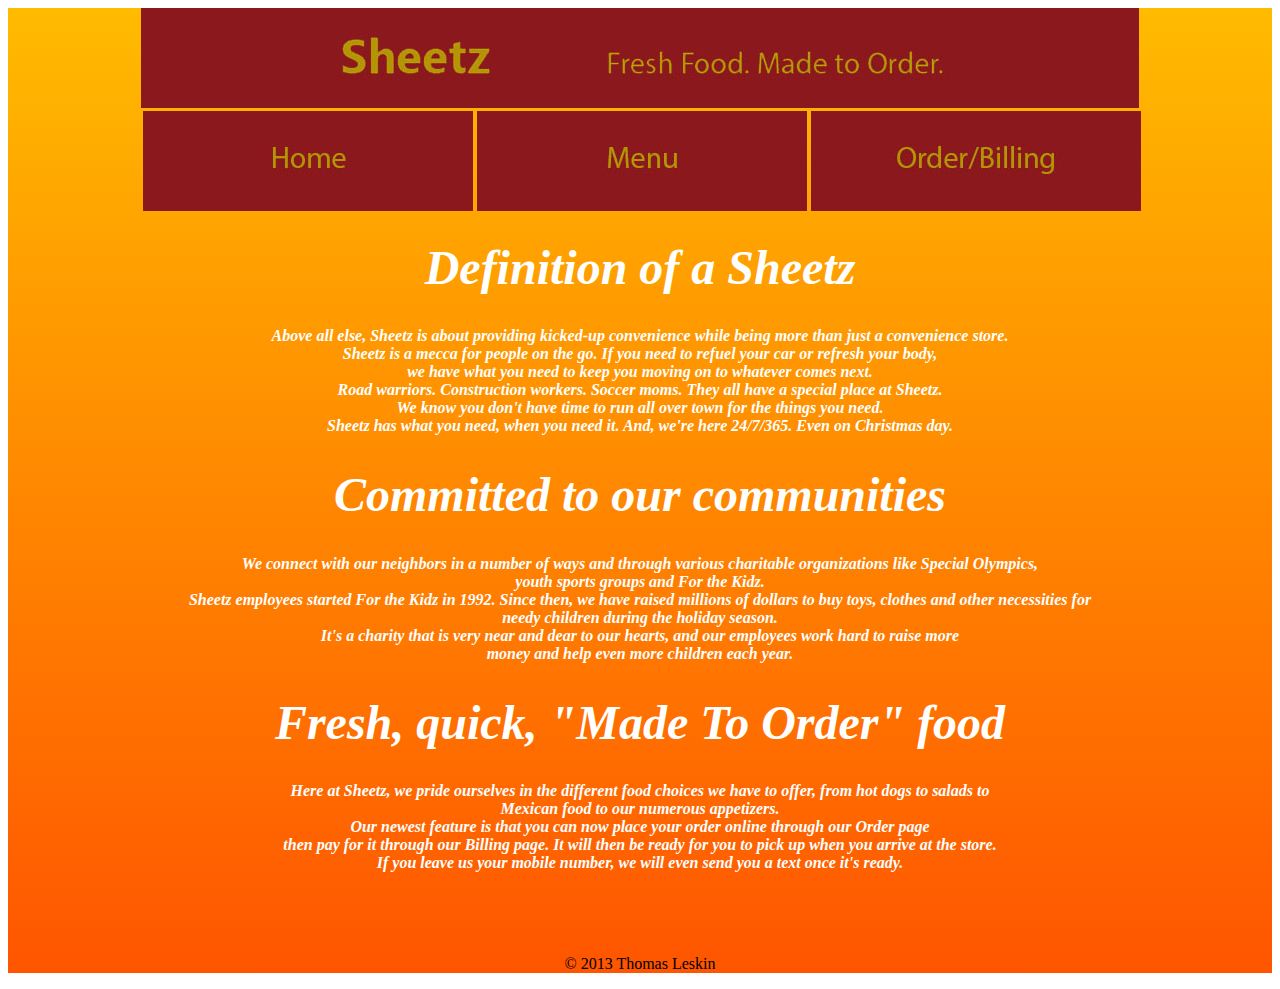
<file: index.html>
<html>
	<head>
		<title>Sheetz</title>
<!-- This links to the style sheet.-->
        <link rel="stylesheet" href="sheetz.css" type text/css">
	</head>

<body>

<!-- This brings in the gradient from the style sheet.-->
<div class='orangegrad'> 

<div id='banner'> 
</div>

<!-- This is the menu at the top of my page, a fixed object and that info is called from the global stylesheet.-->
<div id='object2'> 
<table align="center"><tr><td>
<a href="index.html"> <img src="1.jpg"></a>
</td><td>
<a href="menu.html"><img src="2.jpg"></a>
</td><td>
<a href="order_page.html"><img src="3.jpg"></a>
</td><td>
</td></tr></table>
</div>


<center>
<h1>Definition of a Sheetz<h1><!-- this is a different font and size called from the stylesheet.-->

<!-- this is a different font and size called from the stylesheet.-->
<!-- all of this text was changed to white to make it more visible. it was originally black.-->
<!-- i took out more spacing to consolidate the text a bit so you dont have to scroll as far.-->

<h2>Above all else, Sheetz is about providing kicked-up convenience while being more than just a convenience store. <br>
Sheetz is a mecca for people on the go. If you need to refuel your car or refresh your body,<br> 
we have what you need to keep you moving on to whatever comes next.<br>
Road warriors. Construction workers. Soccer moms. They all have a special place at Sheetz. <br>
We know you don't have time to run all over town for the things you need. <br>
Sheetz has what you need, when you need it. And, we're here 24/7/365. Even on Christmas day.<br></h2>

<h1>Committed to our communities</h1>

<h2>We connect with our neighbors in a number of ways and through various charitable organizations like Special Olympics,<br>
 youth sports groups and For the Kidz.<br>

Sheetz employees started For the Kidz in 1992. 
Since then, we have raised millions of dollars to buy toys, clothes and other necessities for <br>
needy children during the holiday season.<br>
 It's a charity that is very near and dear to our hearts, and our employees work hard to raise more <br>
 money and help even more children each year.<br></h2>

<h1>Fresh, quick, "Made To Order" food</h1><!-- this is a different font and size called from the stylesheet.-->

<!-- this is a different font and size called from the stylesheet.-->
<h2>Here at Sheetz, we pride ourselves in the different food choices we have to offer, from hot dogs to salads to<br>
Mexican food to our numerous appetizers.<br>

Our newest feature is that you can now place your order online through our Order page<br>
then pay for it through our Billing page. It will then be ready for you to pick up when you arrive at the store.<br>
If you leave us your mobile number, we will even send you a text once it's ready. <br></h2>
 </center>
 
<br><br><br>
 <p align="center">&copy 2013 Thomas Leskin</p>
</body>
</html>
</file>
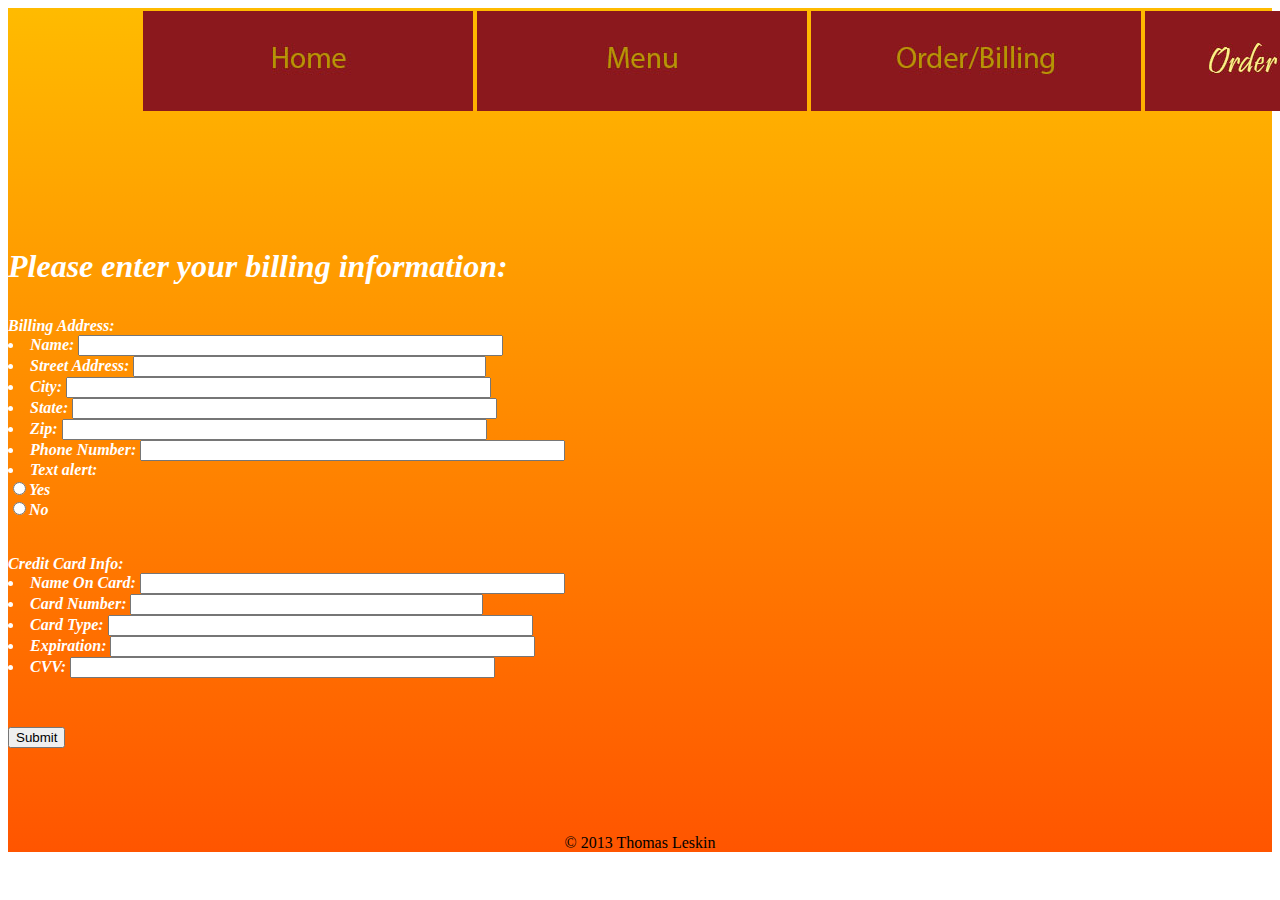
<file: billing_shipping.html>
<html>
<head><title>Billing/Shipping</title>
<!-- links page to the stylesheet.-->
<link rel="stylesheet" href="sheetz.css" type text/css">
</head>
<body>

<!-- brings in orange gradient from stylesheet.-->
<div class='orangegrad'> 

<!-- this is the menu header at the top of my page.-->
<div id='object2'> 
<table align="center"><tr><td>
<a href="index.html"> <img src="1.jpg">   </a>
</td><td>
<a href="index.html"> <img src="2.jpg"></a>
</td><td>
<a href="menu.html"><img src="3.jpg"></a>
</td><td>
<a href="order_page.html"><img src="4.jpg"></a>
</td><td>
<a href="billing_shipping.html"><img src="5.jpg"></a>
</td></tr></table>
</div>

<br><br><br><br><br><br>
<!-- this is telling people to enter their billing info and is in a different font.-->
<h3>Please enter your billing information:</h3> 
<form id="CustomerBilling" method="POST"><!-- this form is for the customer billing.-->
<h2><!-- a different font size and color is used here, called from style sheet.-->
Billing Address:
<li>
	Name: <input type="text" name "customername" id="customername" size="50px">
</li>	
<li>
	 Street Address: <input type="textarea" name="street" id="street" size="41px">
</li>

<li>
    City: <input type="city" name="city" size="50px">
</li>
<li>
	State: <input type="text" name "state" id="state" size="50px">
</li>	
<li>
	 Zip: <input type="textarea" name="zipcode" id="zipcode" size="50px">
</li>
<li>
	 Phone Number: <input type="textarea" name="phonenumber" id="phonenumber" size="50px">
</li>
<li>
Text alert:<br>
<input type="radio" name="textalert" value="Yes">Yes<br>
<input type="radio" name="textalert" value="No">No<br>
</li>
<br><br>


Credit Card Info:

<li>
	Name On Card: <input type="text" name "OS" id="OS" size="50px">
</li>	
<li>
	Card Number: <input type="textarea" name="devicedescription" id="devicedescribe" size="41px">
</li>

<li>
    Card Type: <input type="decimal" name="deviceprice" size="50px">
</li>
<li>
	Expiration: <input type="text" name "OS" id="OS" size="50px">
</li>	
<li>
	 CVV: <input type="textarea" name="devicedescription" id="devicedescribe" size="50px">
</li>
<br><br>
</h2>
<input type="submit" value="Submit"> <!-- this submits the form.-->
</form>
<br><br><br>
 <p align="center">&copy 2013 Thomas Leskin</p>
</body>
</html>
</file>
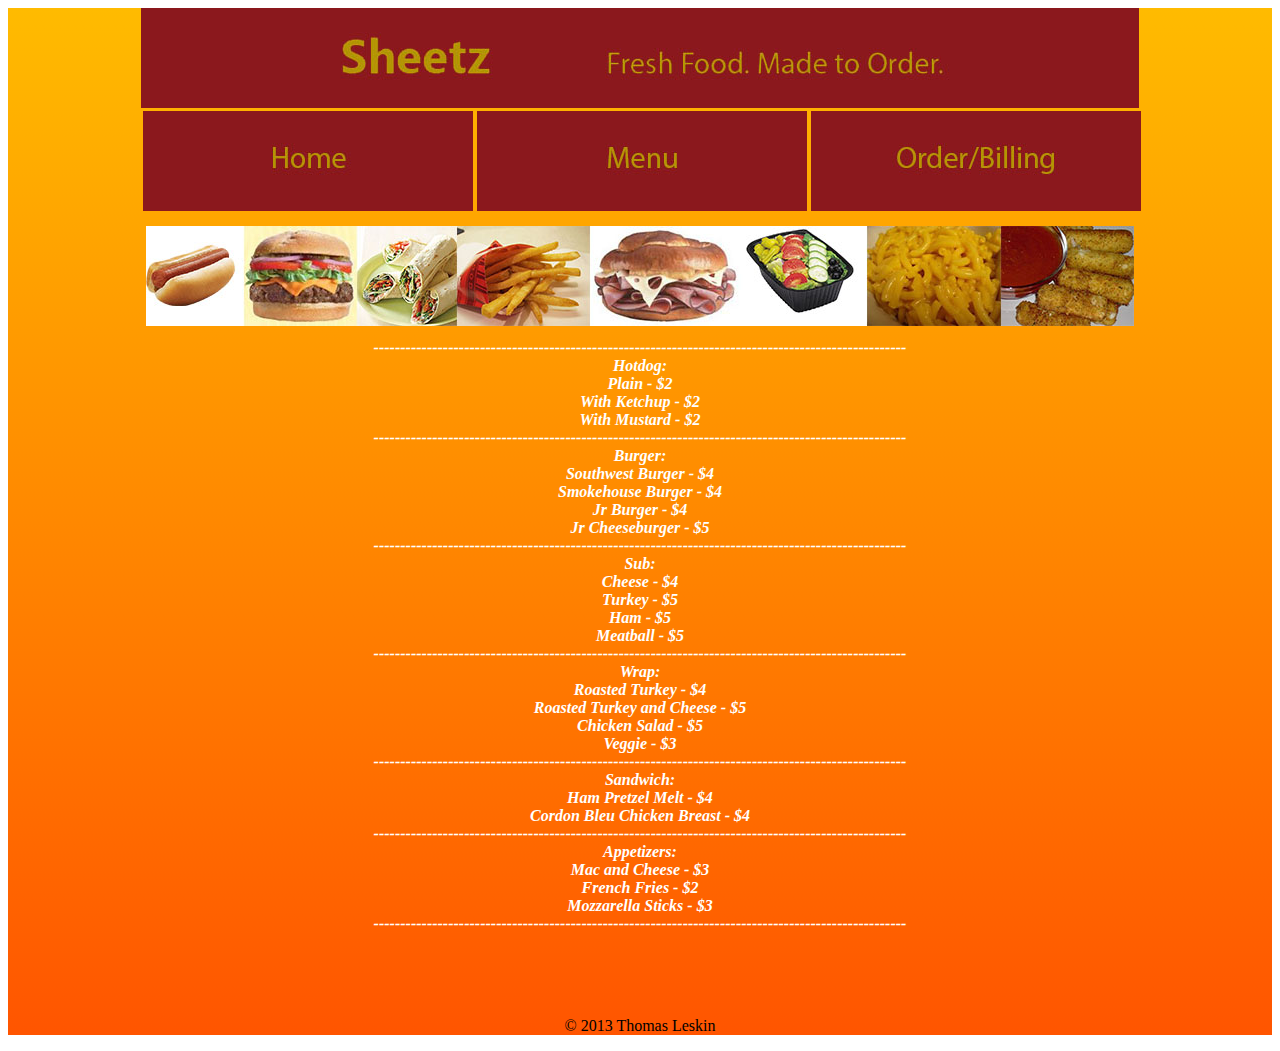
<file: menu.html>
<html>
	<head>
		<title>Menu</title>
	<link rel="stylesheet" href="sheetz.css" type text/css"> <!-- link to the stylesheet.-->
</head>

<body>

<div class='orangegrad'> <!-- call gradient from the stylesheet.-->

<div id='banner'> 
</div>

<!-- This is the menu at the top of my page, a fixed object and that info is called from the global stylesheet.-->
<div id='object2'> 
<table align="center"><tr><td>
<a href="index.html"> <img src="1.jpg"></a>
</td><td>
<a href="menu.html"><img src="2.jpg"></a>
</td><td>
<a href="order_page.html"><img src="3.jpg"></a>
</td><td>
</td></tr></table>
</div>

<br>
<center>
<img src="strip.jpg"> <br>


<h2><!-- all this text is in a different font and color.-->
----------------------------------------------------------------------------------------------------<br>
Hotdog:<br> 
Plain - $2<br>
With Ketchup - $2<br>
With Mustard - $2<br>
----------------------------------------------------------------------------------------------------<br>
Burger: <br>
Southwest Burger - $4<br>
Smokehouse Burger - $4<br>
Jr Burger - $4<br>
Jr Cheeseburger - $5<br>
----------------------------------------------------------------------------------------------------<br>
Sub: <br>
Cheese - $4<br>
Turkey - $5<br>
Ham - $5<br>
Meatball - $5<br>
----------------------------------------------------------------------------------------------------<br>
Wrap: <br>
Roasted Turkey - $4<br>
Roasted Turkey and Cheese - $5<br>
Chicken Salad - $5<br>
Veggie - $3<br>
----------------------------------------------------------------------------------------------------<br>
Sandwich: <br>
Ham Pretzel Melt - $4<br>
Cordon Bleu Chicken Breast - $4<br>
----------------------------------------------------------------------------------------------------<br>
Appetizers: <br>
Mac and Cheese - $3<br>
French Fries - $2<br>
Mozzarella Sticks - $3<br>
----------------------------------------------------------------------------------------------------<br>
</h2>
</center>
<br><br><br>
 <p align="center">&copy 2013 Thomas Leskin</p>
</body>
</html>
</file>
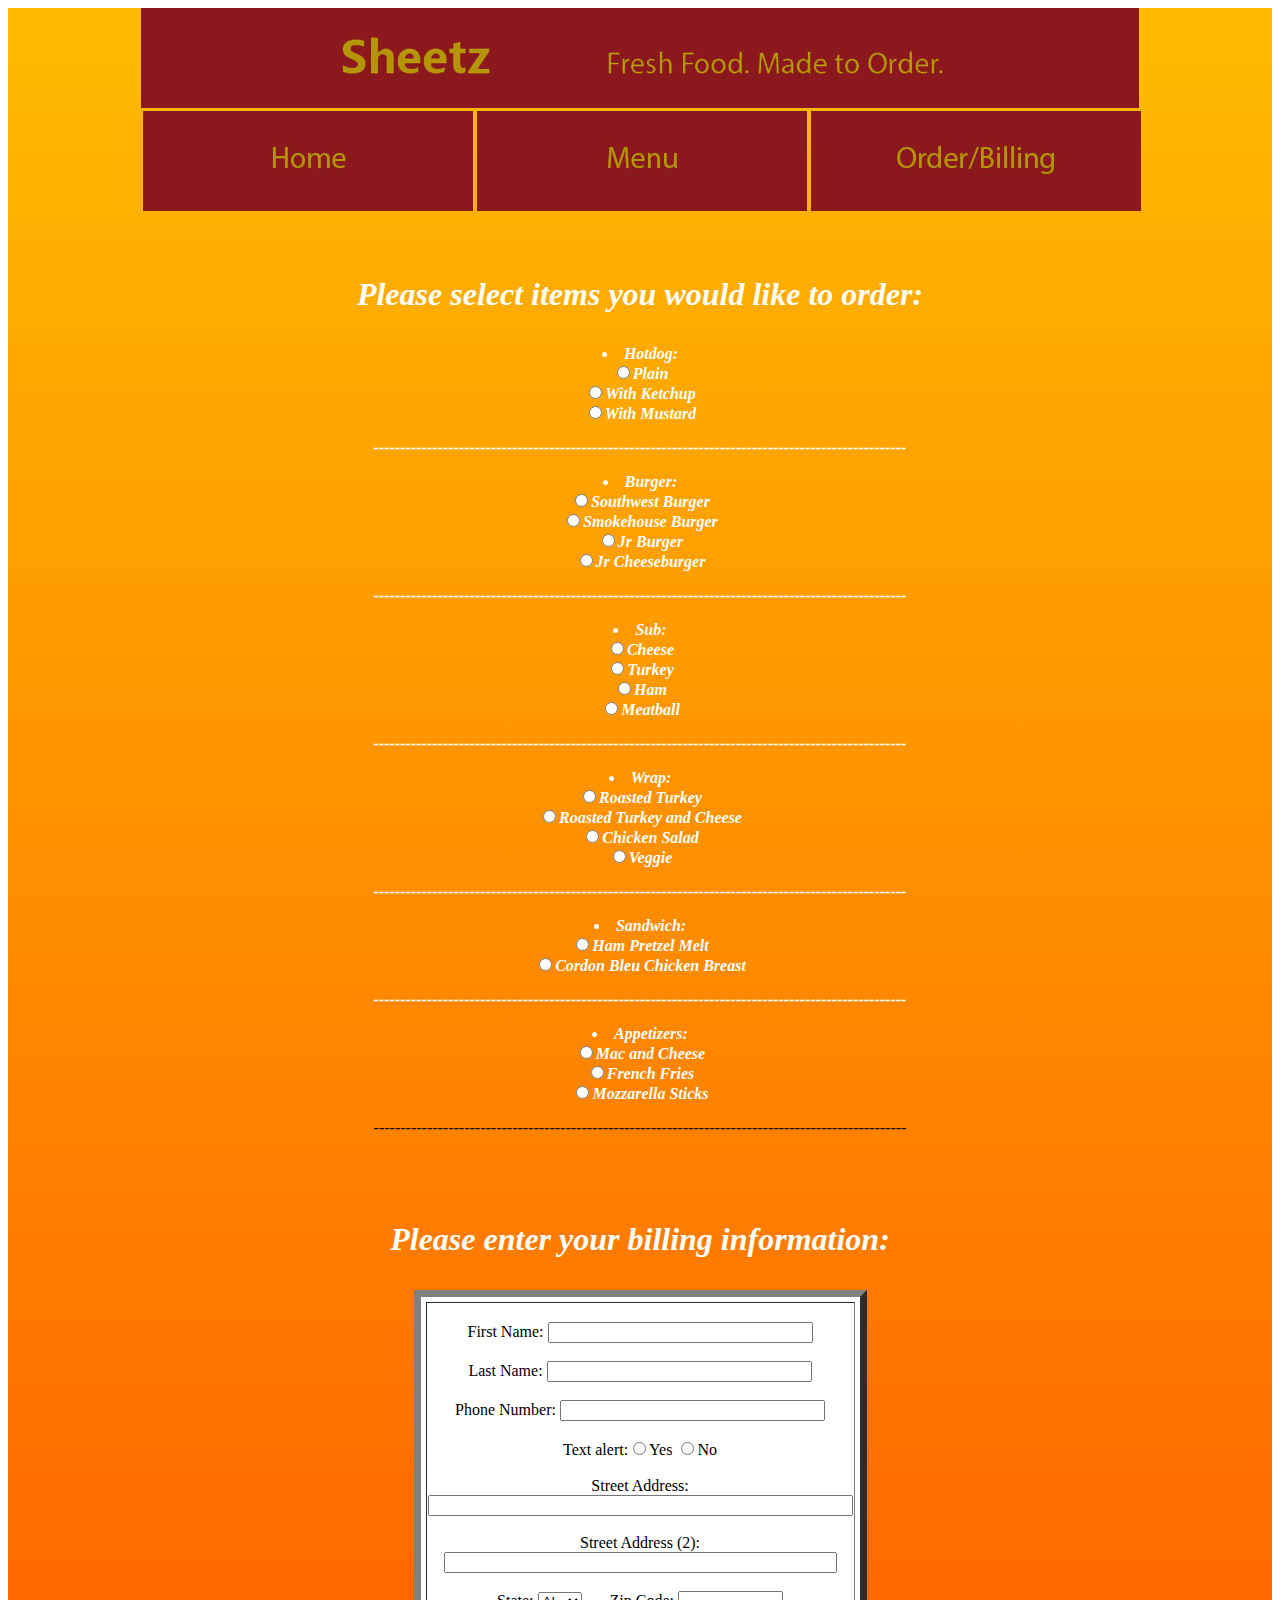
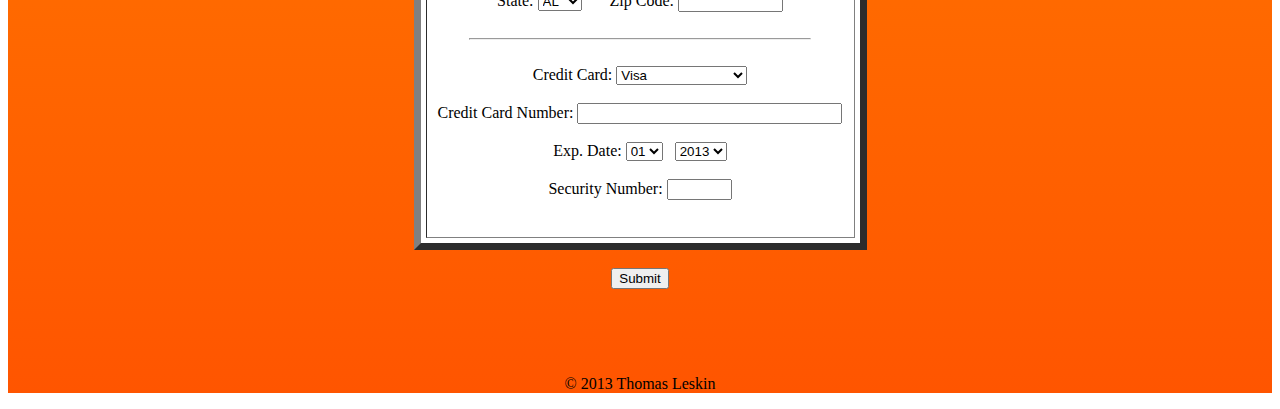
<file: order_page.html>
<html>
<head><title>Order Page</title>
<link rel="stylesheet" href="sheetz.css" type text/css">
<!-- links stylesheet.-->
</head>
<body>

<div class='orangegrad'> <!-- call gradient from the stylesheet.-->


<!-- i added a banner to the final project.-->
<div id='banner'> 
</div>

<!-- This is the menu at the top of my page, a relative object and that info is called from the global stylesheet.-->
<!-- I consolidated my menu down to three buttons for the final. I also made new ones that have a larger font, are larger themselves
and are centered on the page under the banner.-->
<center>
<div id='object2'> 
<table align="center"><tr><td>
<a href="index.html"> <img src="1.jpg"></a>
</td><td>
<a href="menu.html"><img src="2.jpg"></a>
</td><td>
<a href="order_page.html"><img src="3.jpg"></a>
</td><td>
</td></tr></table>
</div>
</center>
<br><br>

<center>
<h3>Please select items you would like to order:</h3> <!-- this is a different font and size, called from stylesheet.-->
<form action="Sheetz.php" method="POST"> <!-- this form is for ordering.--> <!-- All this info is going to my Sheetz.php page-->
<form value="Submit" method="POST">


<h2><li><!-- all of this text is in a different front and size.-->
 Hotdog: <br>
<input type="radio" name="hdtype" value = "Plain Hot Dog" >Plain<br>
<input type="radio" name="hdtype" value = "Hotdog w/ Ketchup" >With Ketchup<br> 
<input type="radio" name="hdtype" value="Hotdog w/ Mustard" >With Mustard <br>
</li>
<p>----------------------------------------------------------------------------------------------------</p>
<li>
 Burger: <br>
<input type="radio" name="burger" value= "Southwest Burger">Southwest Burger<br>
<input type="radio" name="burger" value="Smokehouse Burger">Smokehouse Burger<br>
<input type="radio" name="burger" value="Jr Burger">Jr Burger<br>
<input type="radio" name="burger" value="Jr Cheeseburger">Jr Cheeseburger<br>
</li>
<p>----------------------------------------------------------------------------------------------------</p>
<li>
 Sub: <br>
<input type="radio" name="typesub" value="Cheese sub">Cheese<br>
<input type="radio" name="typesub" value="Turkey sub">Turkey<br>
<input type="radio" name="typesub" value="Ham sub">Ham<br>
<input type="radio" name="typesub" value="Meatball sub">Meatball<br>
</li>
<p>----------------------------------------------------------------------------------------------------</p>
<li>
 Wrap: <br>
<input type="radio" name="wrap" value="Roasted Turkey Wrap">Roasted Turkey<br>
<input type="radio" name="wrap" value="Roasted Turkey and Cheese Wrap" >Roasted Turkey and Cheese<br>
<input type="radio" name="wrap" value="Chicken Salad Wrap" >Chicken Salad<br>
<input type="radio" name="wrap" value="Veggie Wrap" >Veggie<br>
</li>
<p>----------------------------------------------------------------------------------------------------</p>
<li>
 Sandwich: <br>
<input type="radio" name="sandwich" value="Ham Pretzel Melt" >Ham Pretzel Melt<br>
<input type="radio" name="sandwich" value="Cordon Bleu Chicken Breast" >Cordon Bleu Chicken Breast<br> 
</li>
<p>----------------------------------------------------------------------------------------------------</p>
<li>
 Appetizers: <br>
<input type="radio" name="app" value="Mac and Cheese" >Mac and Cheese<br>
<input type="radio" name="app" value="French Fries" >French Fries<br> 
<input type="radio" name="app" value="Mozzarella Sticks" >Mozzarella Sticks <br>
</li></h2>

<p>----------------------------------------------------------------------------------------------------</p>
<br>

<br>


<!-- this is telling people to enter their billing info and is in a different font.-->



<table border="7" cellspacing="5" cellpadding="1" width="30%" align="center" bgcolor="white">
<h3>Please enter your billing information:</h3> 
	<tr>
		<td align="center">
		<br>
			First Name: <input type="textarea" name="fname" id="fname" size="30px">
			<br><br>
			Last Name: <input type="textarea" name="lname" id="lname" size="30px">
			<br><br>
			Phone Number: <input type="textarea" name="phone" id="phone" size="30px">
			<br><br>		
            Text alert:<input type="radio" name="textalert" value="Yes">Yes
			<input type="radio" name="textalert" value="No">No<br>
	        <br>
			Street Address: <input type="textarea" name="sadd" id="sadd" size="50px">
			<br><br>
			Street Address (2): <input type="textarea" name="sadd2" id="sadd2" size="46px">
			<br><br>
			State:  
				<select name="state">
					<option value="AL">AL</option>
					<option value="AK">AK</option>
					<option value="AZ">AZ</option>
					<option value="AR">AR</option>
					<option value="CA">CA</option>
					<option value="CO">CO</option>
					<option value="CT">CT</option>
					<option value="DE">DE</option>
					<option value="DC">DC</option>
					<option value="FL">FL</option>
					<option value="GA">GA</option>
					<option value="HI">HI</option>
					<option value="ID">ID</option>
					<option value="IL">IL</option>
					<option value="IN">IN</option>
					<option value="IA">LA</option>
					<option value="KS">KS</option>
					<option value="KY">KY</option>
					<option value="ME">ME</option>
					<option value="MD">MD</option>
					<option value="MA">MA</option>
					<option value="MI">MI</option>
					<option value="MN">MN</option>
					<option value="MS">MS</option>
					<option value="MO">MO</option>
					<option value="MT">MT</option>
					<option value="NE">NE</option>
					<option value="NV">NV</option>
					<option value="NH">NH</option>
					<option value="NJ">NJ</option>
					<option value="NM">NM</option>
					<option value="NY">NY</option>
					<option value="NC">NC</option>
					<option value="ND">ND</option>
					<option value="OH">OH</option>
					<option value="OK">OK</option>
					<option value="OR">OR</option>
					<option value="PA">PA</option>
					<option value="RI">RI</option>
					<option value="SC">SC</option>
					<option value="SD">SD</option>
					<option value="TN">TN</option>
					<option value="TX">TX</option>
					<option value="UT">UT</option>
					<option value="VT">VT</option>
					<option value="VA">VA</option>
					<option value="WA">WA</option>
					<option value="WV">WV</option>
					<option value="WI">WI</option>
					<option value="WY">WY</option>
				</select>
			&nbsp; &nbsp; &nbsp;
			Zip Code: <input type="textarea" name="zip" id="zip" size="10px">
			<br><br>
			<hr border="1" width="80%">
			<br>
			Credit Card:
				<select name="makeitrain">
					<option value="Visa">Visa</option>
					<option value="American">American Express</option>
					<option value="Discover">Discover</option>
					<option value="Master">MasterCard</option>
				</select>
			<br><br>
				Credit Card Number: 
					<input type="textarea" name="cnum" id="cnum" size="30px">
			<br><br>
				Exp. Date:
					<select name="month">
						<option value="01">01</option>
						<option value="02">02</option>
						<option value="03">03</option>
						<option value="04">04</option>
						<option value="05">05</option>
						<option value="06">06</option>
						<option value="07">07</option>
						<option value="08">08</option>
						<option value="09">09</option>
						<option value="10">10</option>
						<option value="11">11</option>
						<option value="12">12</option>
					</select>
					&nbsp;
					<select name="year">
						<option value="13">2013</option>
						<option value="14">2014</option>
						<option value="15">2015</option>
						<option value="16">2016</option>
						<option value="17">2017</option>
						<option value="18">2018</option>
						<option value="19">2019</option>
						<option value="20">2020</option>
					</select>
			<br><br>
				Security Number:
					<input type="text" name="snum" id="snum" size="5px">
			<br><br>
		<form>
			<br>
			
		</form> 
		</td>
	</tr>
</table>

<br>

<input type="submit" value="Submit"> <!-- this submits the form.-->
</form>

</center>
<br><br><br>


</body>
 <p align="center">&copy 2013 Thomas Leskin</p>
</html>
</file>
<file: sheetz.css>
body

.center
{
margin:0 auto;

width:1000px;
}


/* there is now a banner on all the pages and it is centered*/
#banner
{
 position:relative;
 background-image: url("banner.jpg");
 background-repeat: no-repeat;
 height:100px;
 width:998px;
 top:0px;
margin: auto;
}

/* this is the gradient background on all the pages*/
.orangegrad {
		    height:100%
			background:orange;
			background:linear-gradient (top, #fb0, #F50);
			background:-moz-linear-gradient(top, #fb0, #f50);
			background:-webkit-linear-gradient(top, #fb0, #f50);
			background:-o-linear-gradient(top, #fb0, #f50);
			background:-ms-linear-gradient(top, #fb0, #f50); 
			}

/* this will make text size 3em in italics and white in serif font*/
h1 { color:white; font-style: italic; font-size:3em; font-family:serif; }

/* this will make text size 1 em in italics and black in serif font*/		
/* this text was originally black, but i changed it to white for better visability*/	
h2 { color:white; font-style: italic; font-size:1em; font-family:serif; }

/* this will make text size 2 em in italics and white with serif front */
h3{ color:white; font-style: italic; font-size:2em; font-family:serif; }
		
/* this is to make the menu bar stay at the top always, even if scrolling*/	
/* this is was originally fixed, but i changed to a relative object and have it centered on the page*/	
#object2 {
position:relative; /* this will make the object stay on top */
width:200px;
height:100px;I
top:100px;
margin:auto;
right: 400px;

}
/* this makes an ordered list in italics*/	
/* I removed the ordered list because it didn't make much sense, but i know how to use it if i need it
the site also looks nicer without it*/

/*ol { font-style:italic; }	*/
</file>
